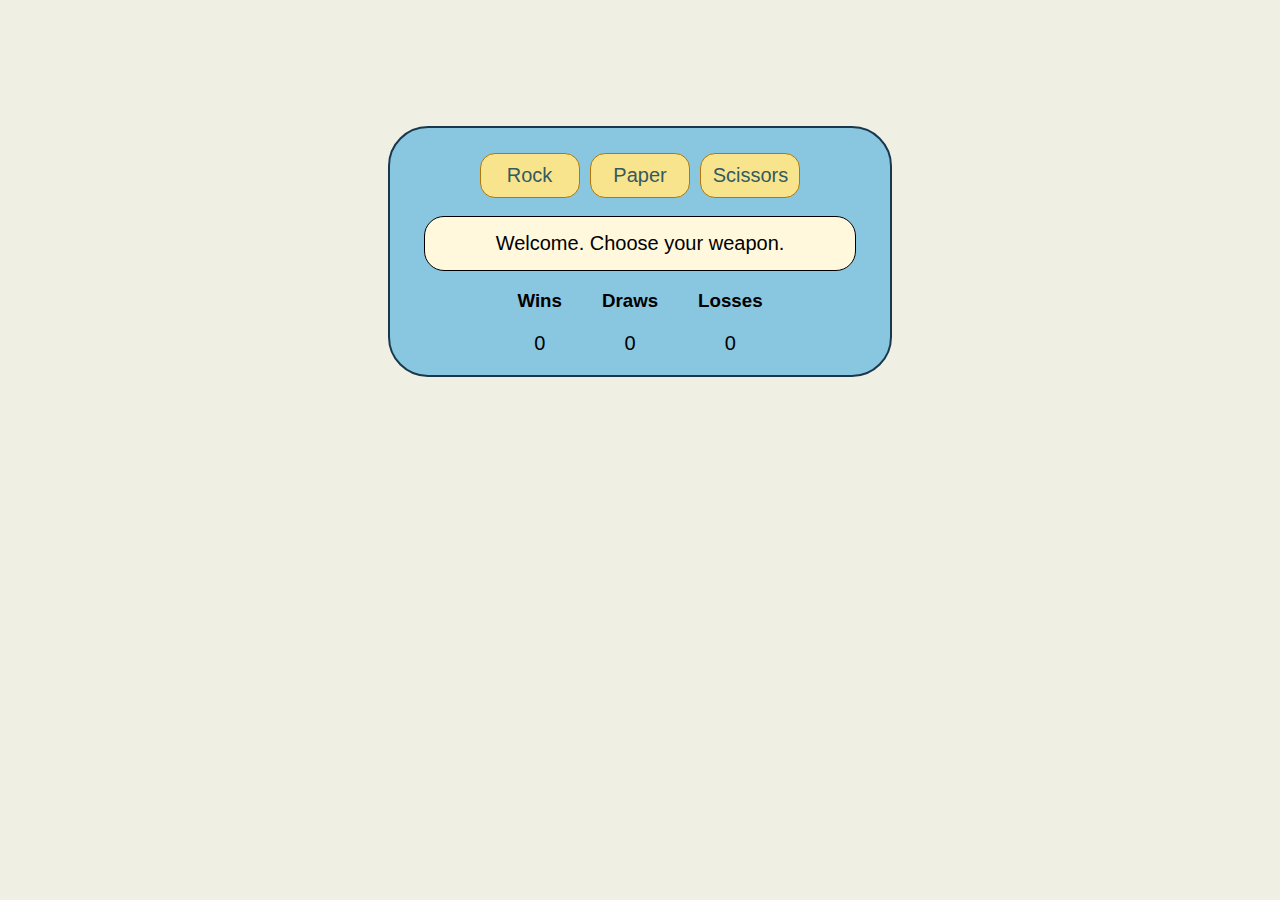
<file: index.html>
<!DOCTYPE HTML>
<html>

<head>
    <title>Rock, Paper, Scissors</title>
    <meta charset="UTF-8">
    <link rel="stylesheet" href="style.css">
    
</head>

<body>
    <main>
        <h1></h1>
        <div id="buttons">
            <button id="0">Rock</button>
            <button id="1">Paper</button>
            <button id="2">Scissors</button>
        </div>
        <div id="results">Welcome. Choose your weapon. </div>
        <div id="scoreBoard">
            <div class="scores">
                <h3>Wins</h3>
                <p id="playerTally">0</p>
            </div>
            <div class="scores">
                <h3>Draws</h3>
                <p id="drawTally">0</p>
            </div>
            <div class="scores">
                <h3>Losses</h3>
                <p id="computerTally">0</p>
            </div>
        </div>
        
    </main>
    <script src="javascript.js"></script>
</body>

</html>
</file>
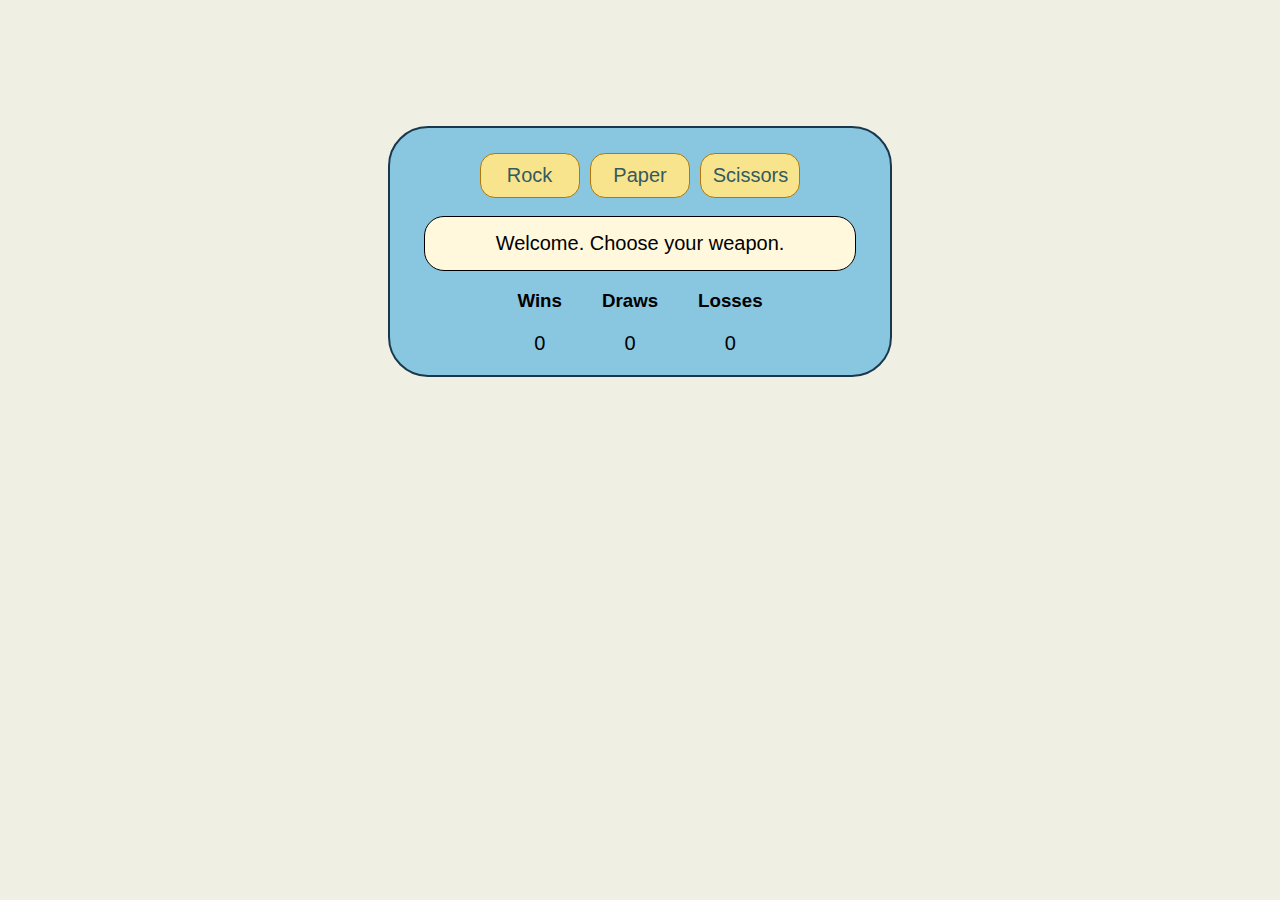
<file: rps.html>
<!DOCTYPE HTML>
<html>

<head>
    <title>Rock, Paper, Scissors</title>
    <meta charset="UTF-8">
    <link rel="stylesheet" href="style.css">
    
</head>

<body>
    <main>
        <h1></h1>
        <div id="buttons">
            <button id="0">Rock</button>
            <button id="1">Paper</button>
            <button id="2">Scissors</button>
        </div>
        <div id="results">Welcome. Choose your weapon. </div>
        <div id="scoreBoard">
            <div class="scores">
                <h3>Wins</h3>
                <p id="playerTally">0</p>
            </div>
            <div class="scores">
                <h3>Draws</h3>
                <p id="drawTally">0</p>
            </div>
            <div class="scores">
                <h3>Losses</h3>
                <p id="computerTally">0</p>
            </div>
        </div>
        
    </main>
    <script src="javascript.js"></script>
</body>

</html>
</file>
<file: style.css>
body {
            background-color: #f0efe4;
            text-align: center;
            font-family: Arial, Helvetica, sans-serif;
            margin-top: 0px;
            margin-bottom: 0px;
        }

        main {
            margin: 10% auto 0 auto;
            border: 2px solid rgb(25, 56, 77);
            border-radius: 40px;
            width: 500px;
            background-color: #89c6df
        }
        #results {

            background-color: cornsilk;
            border: 1px solid black;
            width: 400px;
            margin: 15px auto 0px auto;
            padding: 15px 15px 15px 15px;
            font-size: 20px;
            border-radius: 20px;
        }

        #scoreBoard {

            display: inline-flex;
            
        }

        .scores {
            margin: 0px 20px 0px 20px;
        }

        .scores p {
            font-size: 20px;
        }
        button {

            padding: 10px 10px 10px 10px;
            width: 100px;
            color: rgb(52, 90, 97);
            background-color: rgb(248, 228, 140);
            border: 1px solid rgb(177, 119, 11);
            font-size: 20px;
            margin: 3px 3px 3px 3px;
            border-radius: 15px;
            cursor: pointer;
            animation-name: flash;
            animation-duration: .7s;
            animation-iteration-count: 3;
            animation-delay: .6s;

        }

        button:hover {
            border: 3px solid rgb(253, 122, 0);
            margin: 0px 3px 0px 3px;
            color: black;
            background-color: rgb(255, 196, 0);
        }

        @keyframes flash {
          20% {
                color: black;
                margin: 3px 3px 3px 3px;
                background-color: rgb(250, 193, 6);

            }
        }
</file>
